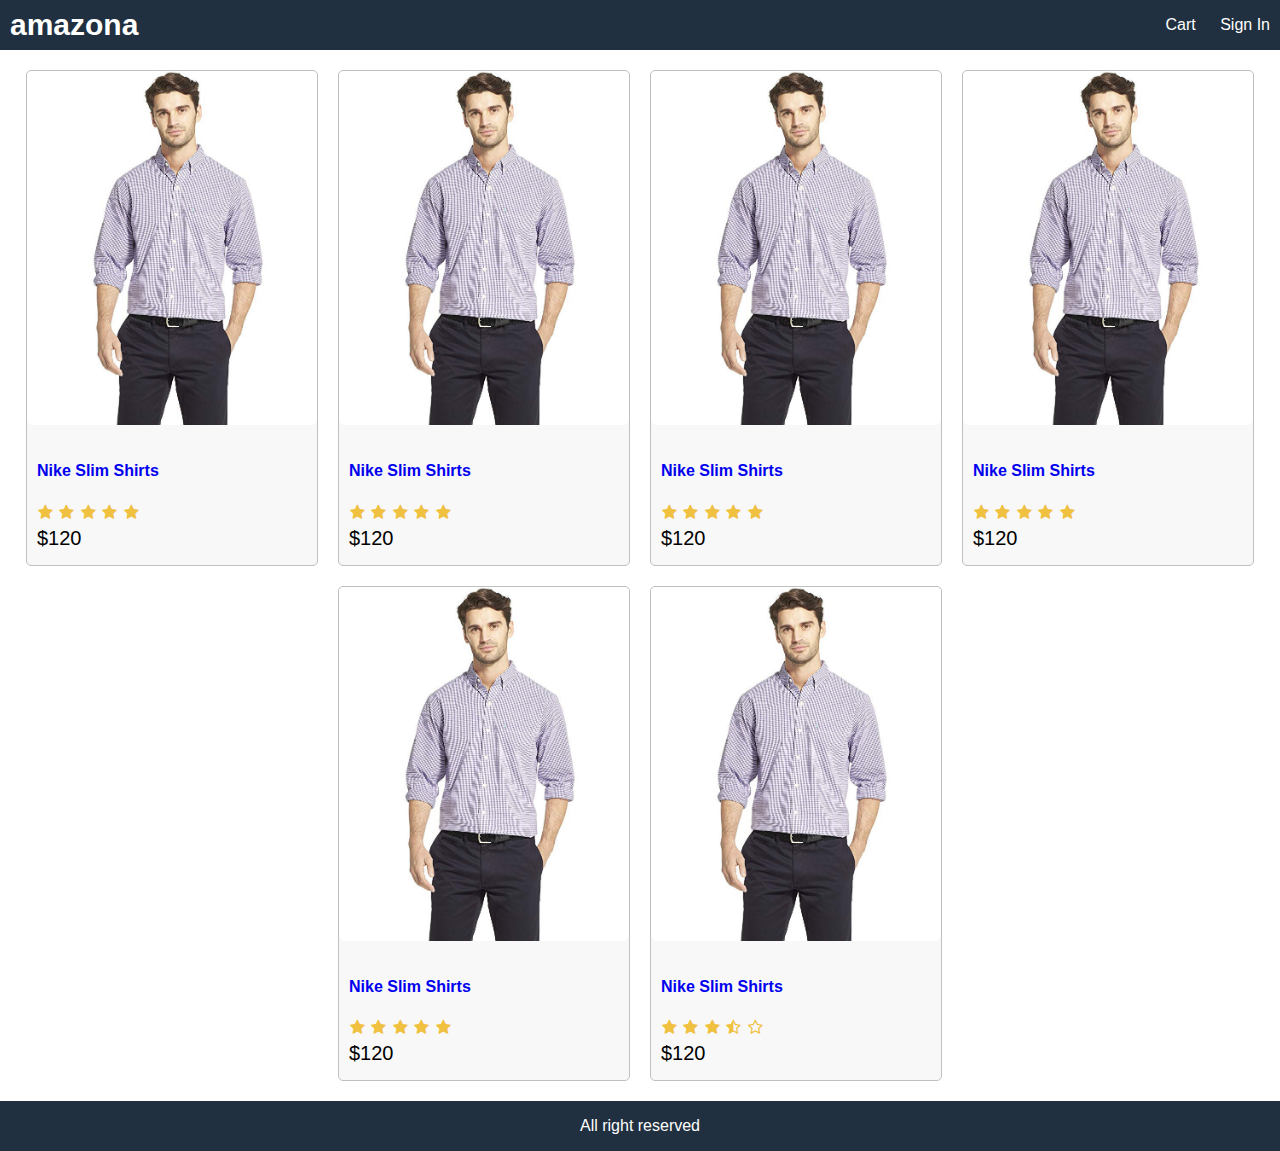
<file: template/index.html>
<!DOCTYPE html>
<html lang="en">
  <head>
    <meta charset="UTF-8" />
    <meta http-equiv="X-UA-Compatible" content="IE=edge" />
    <meta name="viewport" content="width=device-width, initial-scale=1.0" />
    <link rel="stylesheet" href="style.css" />
    <link
      href="https://cdnjs.cloudflare.com/ajax/libs/font-awesome/4.7.0/css/font-awesome.min.css"
      rel="stylesheet"
    />
    <title>Amazona</title>
  </head>
  <body>
    <div class="grid-container">
      <header class="row">
        <div><a class="brand" href="index.html">amazona</a></div>
        <div>
          <a href="cart.html">Cart</a>
          <a href="signin.html">Sign In</a>
        </div>
      </header>
      <main>
        <div class="row center">
          <div class="card">
            <!-- image size: 680px by 830px-->
            <a href="product.html"
              ><img class="medium" src="./images/p1.jpg" alt="product"
            /></a>
            <div class="card-body">
              <a href="product.html"><h2>Nike Slim Shirts</h2></a>
              <div class="rating">
                <span> <i class="fa fa-star"></i> </span>
                <span> <i class="fa fa-star"></i> </span>
                <span> <i class="fa fa-star"></i> </span>
                <span> <i class="fa fa-star"></i> </span>
                <span> <i class="fa fa-star"></i> </span>
              </div>
              <div class="price">$120</div>
            </div>
          </div>
          <div class="card">
            <!-- image size: 680px by 830px-->
            <a href="product.html"
              ><img class="medium" src="./images/p1.jpg" alt="product"
            /></a>
            <div class="card-body">
              <a href="product.html"><h2>Nike Slim Shirts</h2></a>
              <div class="rating">
                <span> <i class="fa fa-star"></i> </span>
                <span> <i class="fa fa-star"></i> </span>
                <span> <i class="fa fa-star"></i> </span>
                <span> <i class="fa fa-star"></i> </span>
                <span> <i class="fa fa-star"></i> </span>
              </div>
              <div class="price">$120</div>
            </div>
          </div>
          <div class="card">
            <!-- image size: 680px by 830px-->
            <a href="product.html"
              ><img class="medium" src="./images/p1.jpg" alt="product"
            /></a>
            <div class="card-body">
              <a href="product.html"><h2>Nike Slim Shirts</h2></a>
              <div class="rating">
                <span> <i class="fa fa-star"></i> </span>
                <span> <i class="fa fa-star"></i> </span>
                <span> <i class="fa fa-star"></i> </span>
                <span> <i class="fa fa-star"></i> </span>
                <span> <i class="fa fa-star"></i> </span>
              </div>
              <div class="price">$120</div>
            </div>
          </div>
          <div class="card">
            <!-- image size: 680px by 830px-->
            <a href="product.html"
              ><img class="medium" src="./images/p1.jpg" alt="product"
            /></a>
            <div class="card-body">
              <a href="product.html"><h2>Nike Slim Shirts</h2></a>
              <div class="rating">
                <span> <i class="fa fa-star"></i> </span>
                <span> <i class="fa fa-star"></i> </span>
                <span> <i class="fa fa-star"></i> </span>
                <span> <i class="fa fa-star"></i> </span>
                <span> <i class="fa fa-star"></i> </span>
              </div>
              <div class="price">$120</div>
            </div>
          </div>
          <div class="card">
            <!-- image size: 680px by 830px-->
            <a href="product.html"
              ><img class="medium" src="./images/p1.jpg" alt="product"
            /></a>
            <div class="card-body">
              <a href="product.html"><h2>Nike Slim Shirts</h2></a>
              <div class="rating">
                <span> <i class="fa fa-star"></i> </span>
                <span> <i class="fa fa-star"></i> </span>
                <span> <i class="fa fa-star"></i> </span>
                <span> <i class="fa fa-star"></i> </span>
                <span> <i class="fa fa-star"></i> </span>
              </div>
              <div class="price">$120</div>
            </div>
          </div>
          <div class="card">
            <!-- image size: 680px by 830px-->
            <a href="product.html"
              ><img class="medium" src="./images/p1.jpg" alt="product"
            /></a>
            <div class="card-body">
              <a href="product.html"><h2>Nike Slim Shirts</h2></a>
              <div class="rating">
                <span> <i class="fa fa-star"></i> </span>
                <span> <i class="fa fa-star"></i> </span>
                <span> <i class="fa fa-star"></i> </span>
                <span> <i class="fa fa-star-half-o"></i> </span>
                <span> <i class="fa fa-star-o"></i> </span>
              </div>
              <div class="price">$120</div>
            </div>
          </div>
        </div>
      </main>
      <footer class="row center">All right reserved</footer>
    </div>
  </body>
</html>
</file>
<file: template/style.css>
html {
  font-size: 62.5%; /*The default font size for browsers is 16px
                            16px * 62.5% = 10px 
                            10px = 1rem (rem: root em or The root element's font-size)
                            to get the real pixel number: value of rem * 10  */
  box-sizing: border-box; /*To manage boxes: padding, border & margin*/
}

body {
  margin: 0;
  height: 100vh;
  font-size: 1.6rem; /*Base on the font-size: 62.5% specified in the html section,
                          it is 16 pixels*/
  font-family: Helvetica, Arial, Helvetica, sans-serif;
}

/*Layout*/
.grid-container {
  display: grid; /*Grid is a new layout system for CSS. 
                   It is very responsive & flexible*/
  grid-template-areas:
    "header"
    "main"
    "footer";
  grid-template-columns: 1fr; /*We set it as 1 fragment as there is only one column. 
                                No any left- or right-side bar*/
  grid-template-rows: 5rem 1fr 5rem; /*header: 5rem
                                       footer: 5 rem
                                       the rest of the screen is for the main template: 1fr*/
  height: 100%;
}

header {
  /*Connecting this element to the header template*/
  grid-area: header;
  background-color: #203040;
}

main {
  /*Connecting this element to the main template*/
  grid-area: main;
  padding: 1rem;
}

footer {
  /*Connecting this element to the footer template*/
  grid-area: footer;
  background-color: #203040;
  color: #ffffff;
}

/*Common*/
h1 {
  font-size: 1.8rem;
  padding: 1rem 0; /*Vertically 1rem, Horizontally: 0*/
}
h2 {
  font-size: 1.6rem;
  padding: 1rem 0; /*Vertically 1rem, Horizontally: 0*/
}
a {
  text-decoration: none;
}
a:hover {
  color: #ff8000;
}

/*Header*/
header a {
  color: #ffffff;
  padding: 1rem;
}
a.brand {
  color: #ffffff;
  font-size: 3rem;
  font-weight: bold;
}
.row {
  display: flex;
  flex-wrap: wrap; /*Making the row responsive. If there is no enough space, 
                     it is going to be in separate lines*/
  justify-content: space-between; /*Maximum distance between items in a row*/
  align-items: center;
}
.row.center {
  justify-content: center;
}

/*Image*/
img {
  border-radius: 0.5rem;
}
img.medium {
  max-width: 29rem;
  width: 100%;
}

/*Card*/
.card {
  border: 0.1rem #c0c0c0 solid;
  background-color: #f8f8f8;
  border-radius: 0.5rem;
  margin: 1rem;
}
.card-body {
  padding: 1rem;
}
.card-body > * {
  /*The '>' refers to all direct children of the 'card-body' class.*/
  margin-bottom: 0.5rem;
}
.price {
  font-size: 2rem;
}

/*Rating*/
.rating span {
  /*all spans inside the rating class*/
  color: #f0c040;
  margin: 0.1rem;
}
</file>
